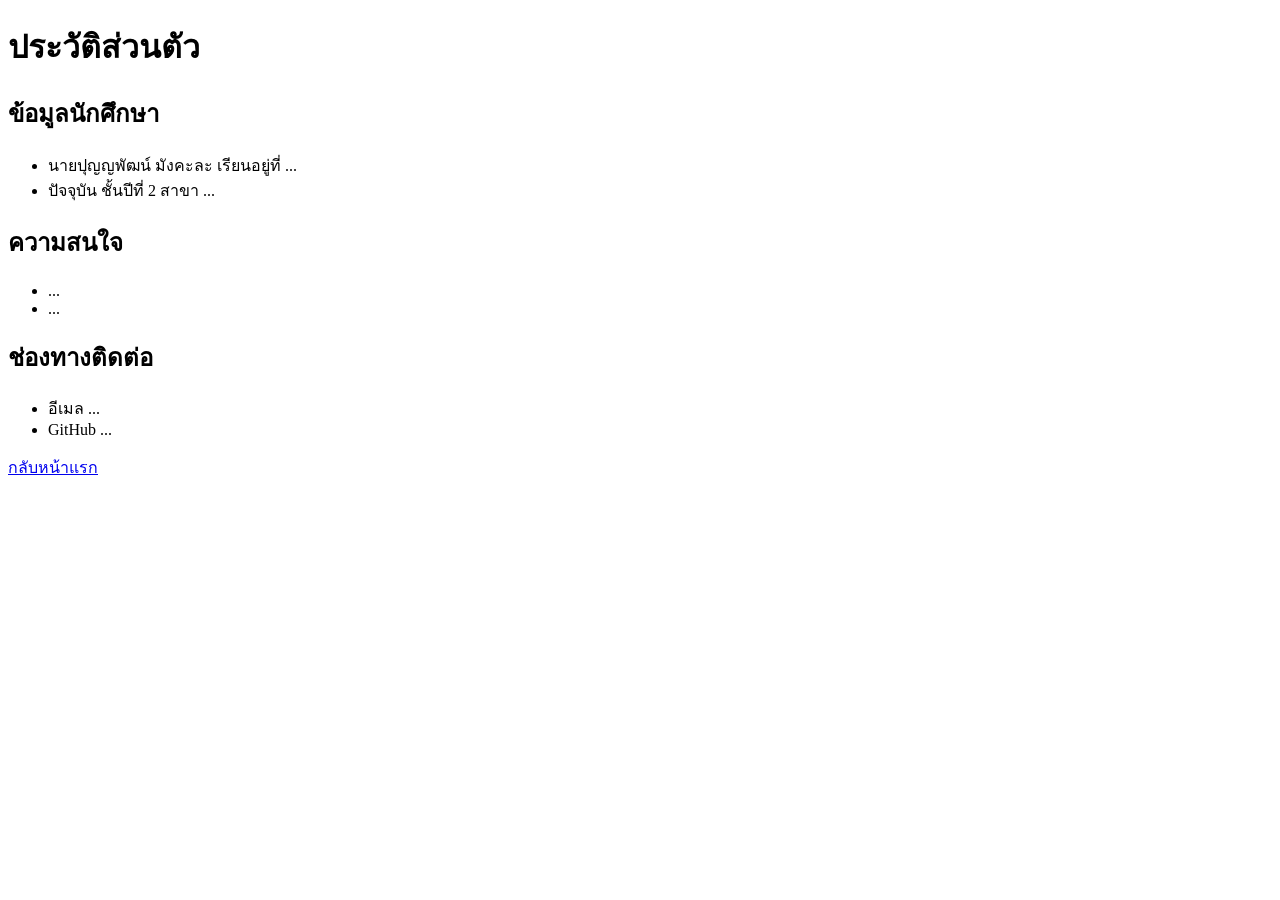
<file: about.html>
<!DOCTYPE html>
<html lang="th">
<head>
  <meta charset="UTF-8">
  <title>ประวัติส่วนตัว</title>
</head>
<body>
  <h1>ประวัติส่วนตัว</h1>
  <h2>ข้อมูลนักศึกษา</h2>
  <ul>
    <li>นายปุญญพัฒน์ มังคะละ เรียนอยู่ที่ ...</li>
    <li>ปัจจุบัน ชั้นปีที่ 2 สาขา ...</li>
  </ul>
  <h2>ความสนใจ</h2>
  <ul>
    <li>...</li>
    <li>...</li>
  </ul>
  <h2>ช่องทางติดต่อ</h2>
  <ul>
    <li>อีเมล ...</li>
    <li>GitHub ...</li>
  </ul>
  <p><a href="index.html">กลับหน้าแรก</a></p>
</body>
</html>
</file>
